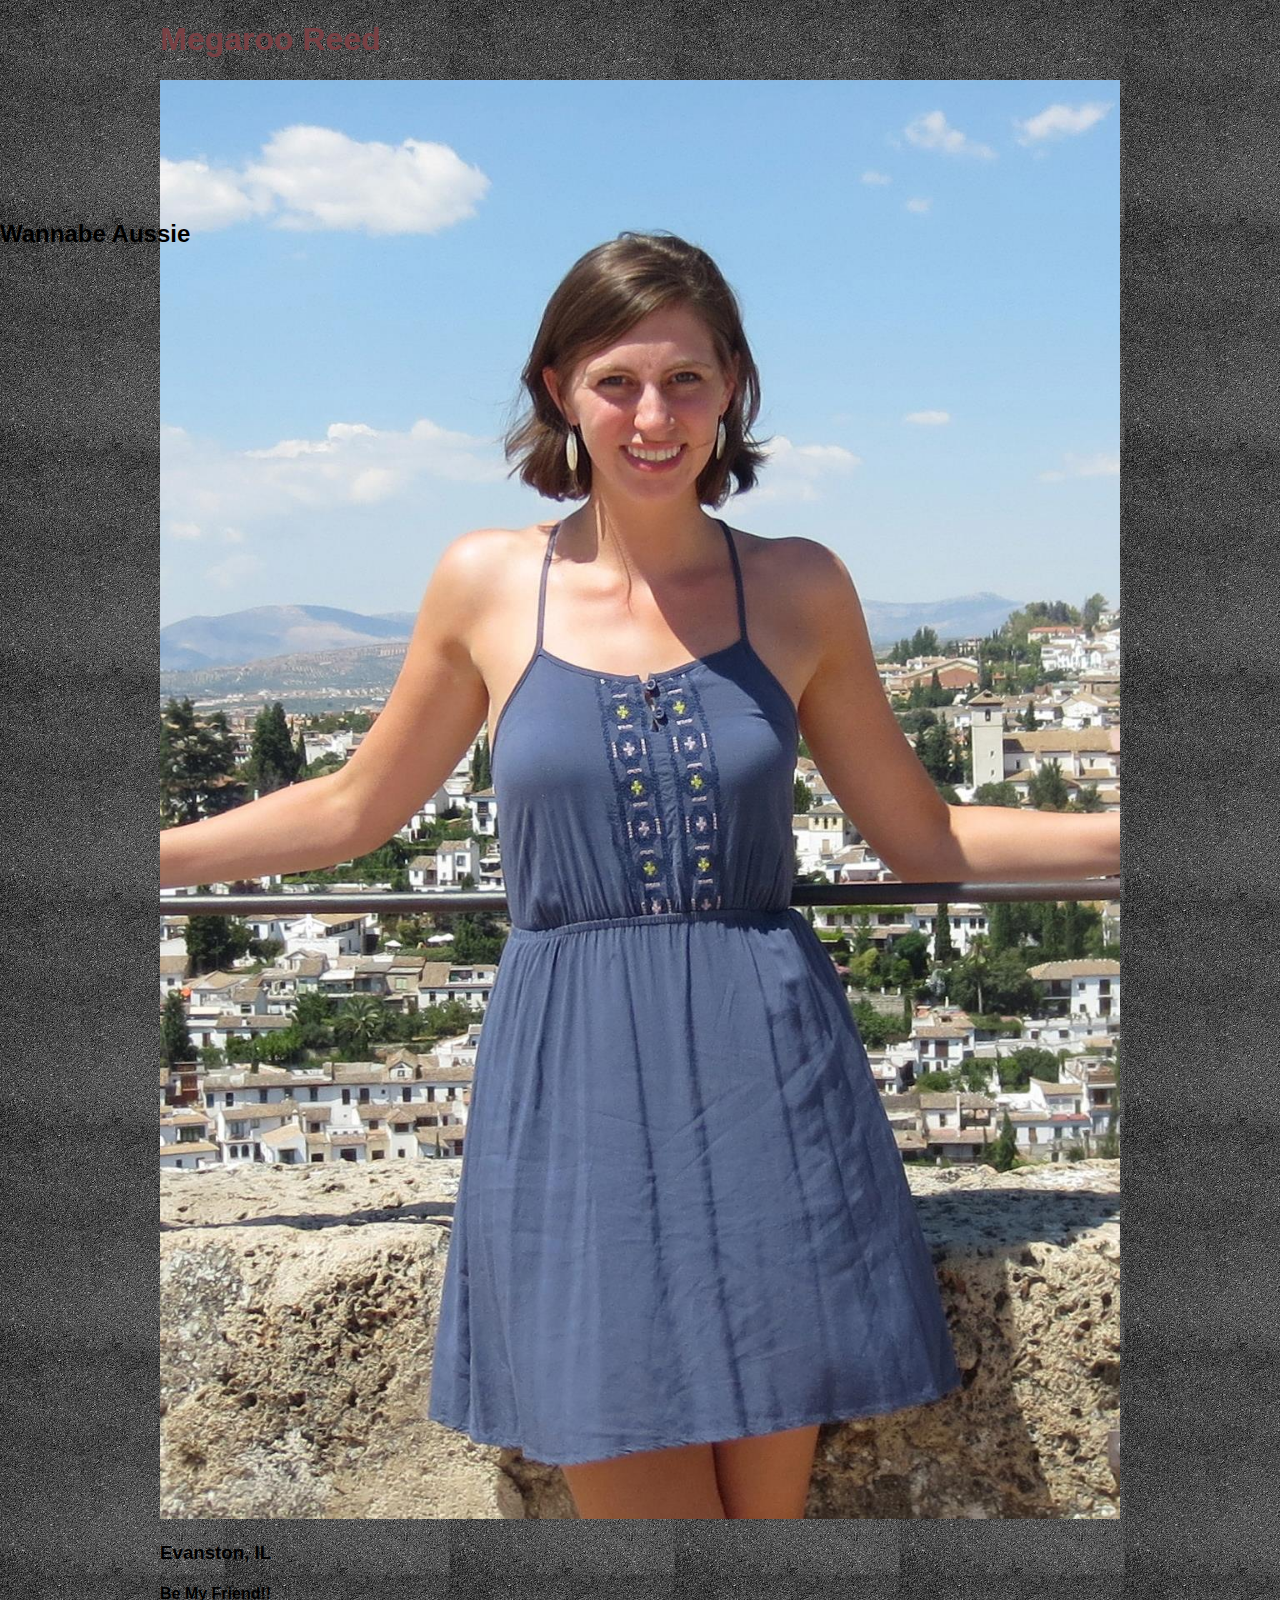
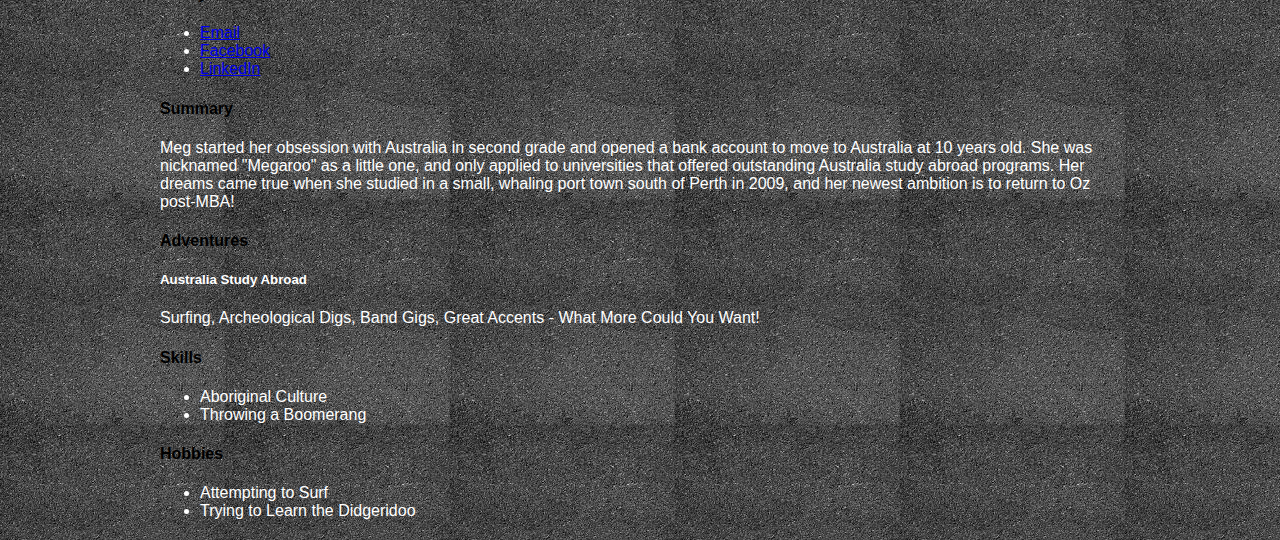
<file: original_index.html>
<!DOCTYPE html>
<html>
<head>
  <title>Meg Reed, wannabe aussie</title>
  <meta charset="UTF-8">
  <link rel="stylesheet" type="text/css" href="style.css">
  <script src="http://ajax.googleapis.com/ajax/libs/jquery/2.1.4/jquery.min.js"></script>
</head>
<body>
  <div id="wrapper">
    <h1>Megaroo Reed</h1>
    <p>
      <img src="meg.jpg">
    </p>
    <h2 class="title2">Wannabe Aussie</h2>
    <h3>Evanston, IL</h3>
    <div>
      <h4>Be My Friend!!</h4>
      <ul>
        <li><a href="mailto:megreed2@gmail.com">Email</a></li>
        <li><a href="http://facebook.com/meg.reed.58">Facebook</a></li>
        <li><a href="https://www.linkedin.com/profile/view?id=AAIAAA0I9BYBZnAZda_-s_NFPiLIeicXZg5Smx4&trk=nav_responsive_tab_profile_pic">LinkedIn</a></li>
      </ul>
    </div>
    <div>
      <h4 id="summary" >Summary</h4>
      <p>
        Meg started her obsession with Australia in second grade and opened a bank account to move to Australia at 10 years old. She was nicknamed "Megaroo" as a little one, and only applied to universities that offered outstanding Australia study abroad programs. Her dreams came true when she studied in a small, whaling port town south of Perth in 2009, and her newest ambition is to return to Oz post-MBA!
      </p>
    </div>
    <div>
      <h4>Adventures</h4>
      <div>
        <h5>Australia Study Abroad</h5>
        <p>Surfing, Archeological Digs, Band Gigs, Great Accents - What More Could You Want!</p>
      </div>
      <div>
      </div>
    </div>
    <div>
      <h4>Skills</h4>
      <ul>
        <li class="bullet">Aboriginal Culture</li>
        <li class="bullet">Throwing a Boomerang</li>
      </ul>
    </div>
    <div>
      <h4>Hobbies</h4>
      <ul>
        <li class="bullet">Attempting to Surf</li>
        <li class="bullet">Trying to Learn the Didgeridoo</li>
      </ul>
    </div>
  </div>
</body>
</html>
</file>
<file: style.css>
body {
  font-family: 'Roboto', sans-serif;
  font-weight: 300;
  color: white;
  background-image: url(pavement_background.jpeg);	
  background-repeat: repeat;
}
#wrapper {
  width: 960px;
  margin: 20px auto 20px auto;
}
h1{
	color: #794044; 
	/*note: i like coding!;*/
}
h2 { 
   position: absolute; 
   top: 200px; 
   left: 0; 
   width: 2	00%; 
   color: black;
   font-style:;
}
h2 span { 
   color: white; 
   font: bold 24px/45px Helvetica, Sans-Serif; 
   letter-spacing: -1px;  
   background: rgb(0, 0, 0); /* fallback color */
   background: rgba(0, 0, 0, 0.7);
   padding: 10px; 
}
img {
	width: 100%;
	height: 100%;
	/*note: made image 2/3 of original;*/
}

.jumbotron {
	background-image: url("cars/carburetor_county_radiator_springs.jpg");
	background-size: cover;
	height: 1000px;
}
h3 {
  color: black;
}
h4 {
  color: black;
}
#lightning {
  background-image: url("cars/lightning_mcqueen.jpg");
  background-size: cover;
  height: 200px;
}
#mater {
  background-image: url("cars/tow_mater.jpg");
  background-size: cover;
  height: 200px;

}
#guido {
  background-image: url("cars/guido.jpg");
  background-size: cover;
  height: 200px;

}
.sidebar-a{
  color: white;
}
</file>
